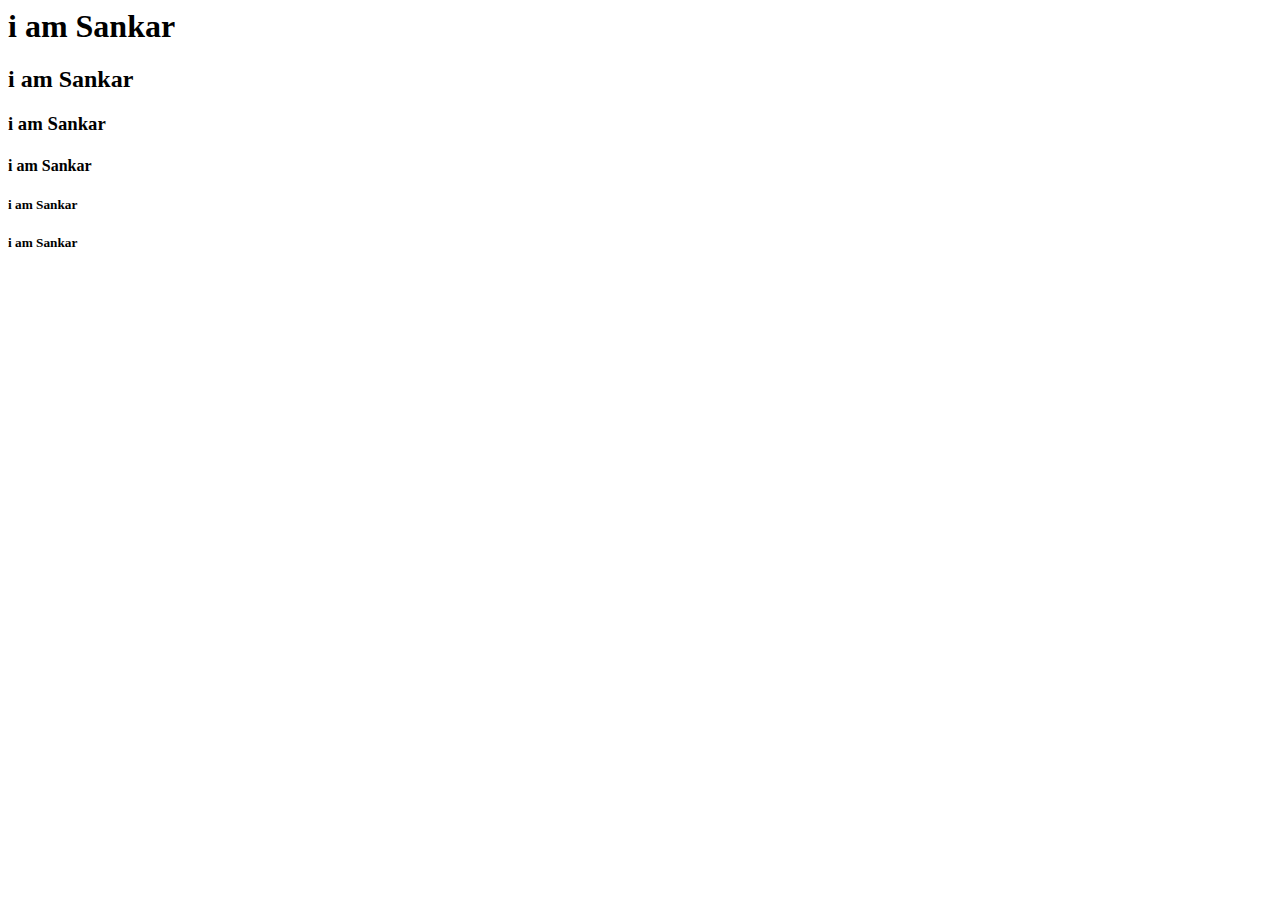
<file: inde.html>
<html>
<head>
    
    <title>Sankar</title>
</head>
<body>
    <h1>i am Sankar</h1>
    <h2>i am Sankar</h2>
    <h3>i am Sankar</h3>
    <h4>i am Sankar</h4>
    <h5>i am Sankar</h5>
    <h5>i am Sankar</h5>
</body>
</html>
</file>
